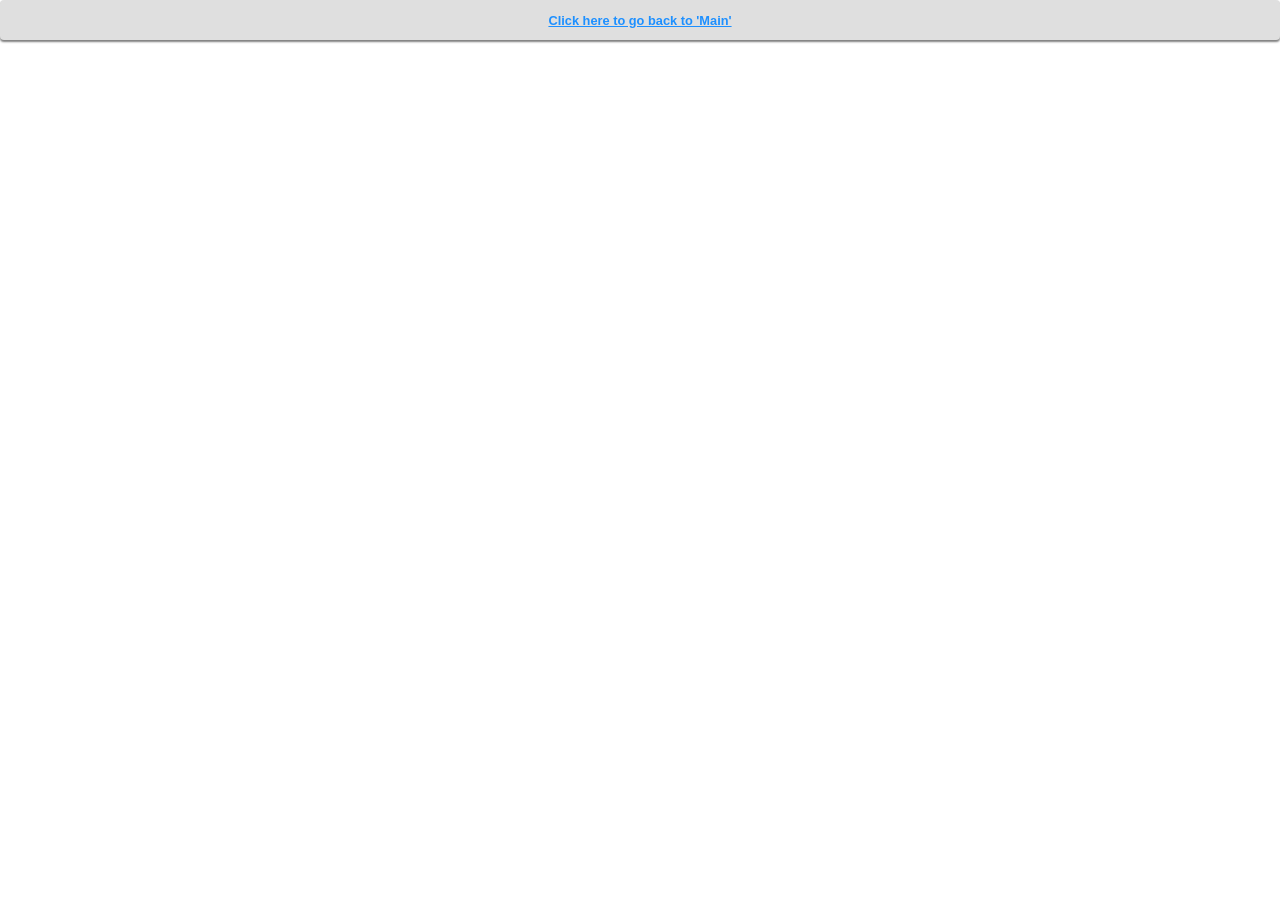
<file: debugging.html>
<!doctype html>
<html lang="en">
  <head>
    <meta charset="UTF-8" />
    <meta name="viewport" content="width=device-width, initial-scale=1" />
    <title>TT Debugging</title>
    <link rel="stylesheet" href="style.css" />
    <link rel="stylesheet" href="debugging.css" />

    <!-- Favicon Links -->
    <link rel="icon" type="image/x-icon" href="../assets/logos/TankyTroubles-Logo-2048x.ico" />
  </head>
  <body>
    <div><a id="debugpage-button" class="side-bar-button" href="/">Click here to go back to 'Main'</a></div>
    <pre id="debug-output"></pre>

    <script>
      function refreshDebug() {
        const debugText = localStorage.getItem("debugText");
        if (debugText) {
          document.getElementById("debug-output").innerHTML = debugText;
        }
      }

      // Refresh every x ms
      setInterval(refreshDebug, 125); // 8 hz - updates per sec
    </script>
  </body>
</html>
</file>
<file: style.css>
/* Basic reset */
* {
    margin: 0;
    padding: 0;
    box-sizing: border-box;
}

/* Overall layout */
body {
    font-family: Arial, sans-serif;
    display: flex;
    flex-direction: column;
    height: 100vh;
    min-height: 256px;
    min-width: 450px;
}

a {
    color: #1e90ff;
    text-decoration: none;
}

a:hover {
    text-decoration: underline;
}

a:active {
    color: #1e90ff;
    text-decoration: underline;
}

a:focus {
    outline: none;
    text-decoration: underline;
}

kbd {
    display: inline-block;
    min-width: 15px;
    height: 15px;
    padding: 0px 0px;
    margin: 1px;
    margin-right: 3px;
    margin-bottom: 2px;
    text-align: center;
    font-size: 0.9em;
    font-family: monospace;
    background: #f3f3f3;
    color: #111;
    border: 1px solid #ccc;
    border-radius: 3px;
    box-shadow: 0 1px 0 #bbb;
}






/*      |==================| */
/*      |      Layout      | */
/*      |==================| */



/* Header Container */
.header-container {
    text-align: center;
    background-color: #333;
    padding: 15px;
    height: 80px;  /* Fixed header height */
    flex-shrink: 0;  /* Prevent header from shrinking */
}

.header-container h1 {
    color: white;
    font-size: 2em;
    padding: 1px;
}
.header-container h2 {
    color: gray;
    font-size: 0.8em;
    padding: 1px;
}


/* Main container (flexbox) */
#main-container {
    display: flex;
    flex-direction: row;
    flex-grow: 1;  /* Take up the remaining space */
    padding: 15px;
    overflow-y: auto;
}

/* Left and Right containers */
#left-container, #right-container {
    width: 20%;  /* Set the width to 20% for left and right */
    background-color: #f4f4f4;
    padding: 15px;
    border-radius: 8px;
    box-shadow: 0 2px 5px rgba(0, 0, 0, 0.1);
    overflow-y: auto;  /* Enable scrolling */
    max-height: 100%;  /* Prevent them from growing indefinitely */
}

#left-container h2, #right-container h2 {
    font-size: 1.5em;
    margin-bottom: 10px;
    text-align: center;
}

/* Center Container */
#center-container {
    width: 60%;  /* Take up 60% of the page width */
    background-color: #000;
    border-radius: 8px;
    padding: 15px;
    box-shadow: 0 2px 5px rgba(0, 0, 0, 0.1);
    display: flex;
    flex-direction: column;
    justify-content: flex-start;
    align-items: center;
    overflow-y: auto;  /* Allow scrolling inside */
    scrollbar-width: none;  /* Hide scrollbar (Firefox) */
    -ms-overflow-style: none;  /* Hide scrollbar (IE/Edge) */
}

/* Hide scrollbar for WebKit browsers (Chrome, Safari) */
#center-container::-webkit-scrollbar {
    display: none;
}

#game-container {
    width: 100%;
    max-height: 100%;
    background-color: #222;
    border-radius: 8px;
    display: flex;
    flex-direction: column;
    align-items: center;
    transition: all 0.3s ease;
}

#game-container:focus {
    outline: none;
}

/* Style when game is in theater mode */
#game-container.theater-mode {
    height: 100vh;
    position: fixed;
    top: 0;
    left: 0;
    background-color: rgba(0, 0, 0, 0.5);
    border-radius: 0;
    transition: all 0.3s ease;
}

/* Game Canvas Container (now properly maintains 16:9 aspect ratio) */
#game-canvas-container {
    width: 100%; /* Make it take the full width of game-container */
    aspect-ratio: 16 / 9; /* Maintain proper aspect ratio */
    max-height: 100%;
    background-color: #444;
    border-radius: 8px;
    display: flex;
    justify-content: center;
    align-items: center;
    flex-grow: 1; /* Ensures it takes up remaining space */
    position: relative;
}

#game-canvas {
    width: 100%;
    height: 100%;
    border-radius: 8px;
    object-fit: contain;  /* Ensure the aspect ratio of the canvas is preserved */
}

#game-unfocus-overlay {
    position: absolute;
    top: 0;
    left: 0;
    width: 100%;
    height: 100%;
    background: rgba(0, 0, 0, 0.5); /* Semi-transparent black */
    display: flex;
    align-items: center;
    justify-content: center;
    color: white;
    font-size: 24px;
    font-family: Arial, sans-serif;
    font-weight: bold;
    text-shadow: 2px 2px 4px rgba(0, 0, 0, 0.7);
    opacity: 0;
    pointer-events: none; /* Ignore clicks when invisible */
    transition: opacity 0.1s ease-in-out;
    /* backdrop-filter: blur(5px); /* all other browsers */ 
    /* -webkit-backdrop-filter: blur(5px); /* for Safari */
    /* TODO: have to add */
}

/* Game Controls (now properly positioned below the canvas) */
#game-controls {
    display: flex;
    justify-content: flex-start;
    width: 100%;
    gap: 15px;
    margin-top: 10px;
    padding: 10px;
    box-sizing: border-box;
}

#game-container.theater-mode #game-controls {
    background-color: #444;
}

/* Game description */
#game-description {
    width: 100%;  /* Full width of the parent container */
    background-color: #f4f4f4;
    margin-top: 15px;
    padding: 10px;
    text-align: center;
    border-radius: 8px;
}

.image-container {
    display: flex;
    gap: 10px;
    margin-top: 15px;
    justify-content: center;
}

.image-item {
    text-align: center;
    width: 48%;  /* Adjust width of each image item */
}

.side-by-side-image {
    width: 100%;  /* Make the images responsive */
    height: auto;
    border-radius: 8px;
}

.image-subtitle {
    margin-top: 8px;
    font-size: 1rem;
    color: #555;
    font-style: italic;
}


/* Footer Container */
.footer-container {
    background-color: #333;
    color: white;
    text-align: center;
    padding: 10px;
    font-size: 0.9em;
    height: 37px;  /* Fixed footer height */
    flex-shrink: 0;  /* Prevent footer from shrinking */
}






/*      |====================| */
/*      |      Sections      | */
/*      |====================| */



.section-list {
    font-family: Arial, sans-serif;
    background: #1e1e1e;
    color: #eee;
    padding: 10px;
    width: fit-content;
    border-radius: 8px;
    width: 100%;
}

.section-list h3 {
    margin-top: 0;
    margin-bottom: 12px;
    text-align: center;
    letter-spacing: 1px;
}

.section {
    margin-bottom: 10px;
    padding: 8px;
    border-radius: 6px;
    background: #2a2a2a;
}

.section-title {
    font-weight: bold;
    margin-bottom: 2px;
}

.section ul {
    margin: 4px 0 0 16px; /* some spacing and indent */
    padding: 0;
    list-style-type: disc; /* default bullet */
}

.section ul li {
    margin: 2px 0;
    line-height: 1.4;
    font-size: 0.95em;
    color: #ccc; /* lighter than the section text */
}

.date-version {
    display: inline-block;
    padding: 0px 0px;
    margin: 1px;
    text-align: center;
    font-size: 0.8em;
    font-family: monospace;
    background: #f3f3f3;
    color: #111;
    border: 1px solid #ccc;
    border-radius: 2px;
}

.side-bar-button {
    background: #dfdfdf;
    color: #1e90ff;
    text-decoration: underline;
    font-weight: bold;
    width: fit-content;
    padding: 2px;
    width: 100%;
    height: 40px;
    padding: 6px;
    border: none;
    border-radius: 4px;
    font-size: 0.8rem;
    cursor: pointer;
    transition: background-color 0.2s ease, box-shadow 0.2s ease-out;;
    box-shadow: 0 2px 2px rgba(0, 0, 0, 0.5);
    display: flex;
    justify-content: center;
    align-items: center;
}

.side-bar-button:hover { background-color: rgb(255, 255, 255); }
.side-bar-button:active { background-color: #2a2a2a; box-shadow: 0 1px 3px rgba(0, 0, 0, 0.1); }





/*      |===================| */
/*      |      Buttons      | */
/*      |===================| */



button {
    width: 40px;
    height: 40px;
    padding: 10px;
    background-color: hsl(120, 40%, 50%);
    border: none;
    border-radius: 8px;
    color: white;
    font-size: 1rem;
    cursor: pointer;
    transition: background-color 0.2s ease, box-shadow 0.2s ease-out;;
    box-shadow: 0 4px 2px rgba(0, 0, 0, 0.5);
}

button img {
    width: 100%;
    height: 100%;
    object-fit: contain; /* Ensure the icon stays within bounds */
    transition: transform 0.2s ease;
    transform-origin: center;
    will-change: transform;
    backface-visibility: hidden;
}

button:hover img {
    transform: scale(1.2) translateZ(0); /* Scale up by 10% */
}

button:active img {
    transform: scale(1) translateZ(0); /* Scale up by 10% */
}


button:hover { background-color: hsl(120, 40%, 50%); }
button:active { background-color: hsl(120, 40%, 40%); box-shadow: 0 1px 3px rgba(0, 0, 0, 0.1); }

#toggle-theater-mode { background-color: hsl(210, 100%, 50%); }
#toggle-theater-mode:hover { background-color: hsl(210, 100%, 60%); }
#toggle-theater-mode:active { background-color: hsl(210, 100%, 40%); box-shadow: 0 1px 3px rgba(0, 0, 0, 0); }

#toggle-fullscreen { background-color: hsl(9, 100%, 50%); }
#toggle-fullscreen:hover { background-color: hsl(9, 100%, 60%); }
#toggle-fullscreen:active { background-color: hsl(9, 100%, 40%); box-shadow: 0 1px 3px rgba(0, 0, 0, 0.1); }

#toggle-audio { background-color: hsl(36, 100%, 50%); }
#toggle-audio:hover { background-color: hsl(36, 100%, 60%); }
#toggle-audio:active { background-color: hsl(36, 100%, 40%); box-shadow: 0 1px 3px rgba(0, 0, 0, 0.1); }
</file>
<file: debugging.css>
#debug-output {
    padding: 10px;
}
</file>
